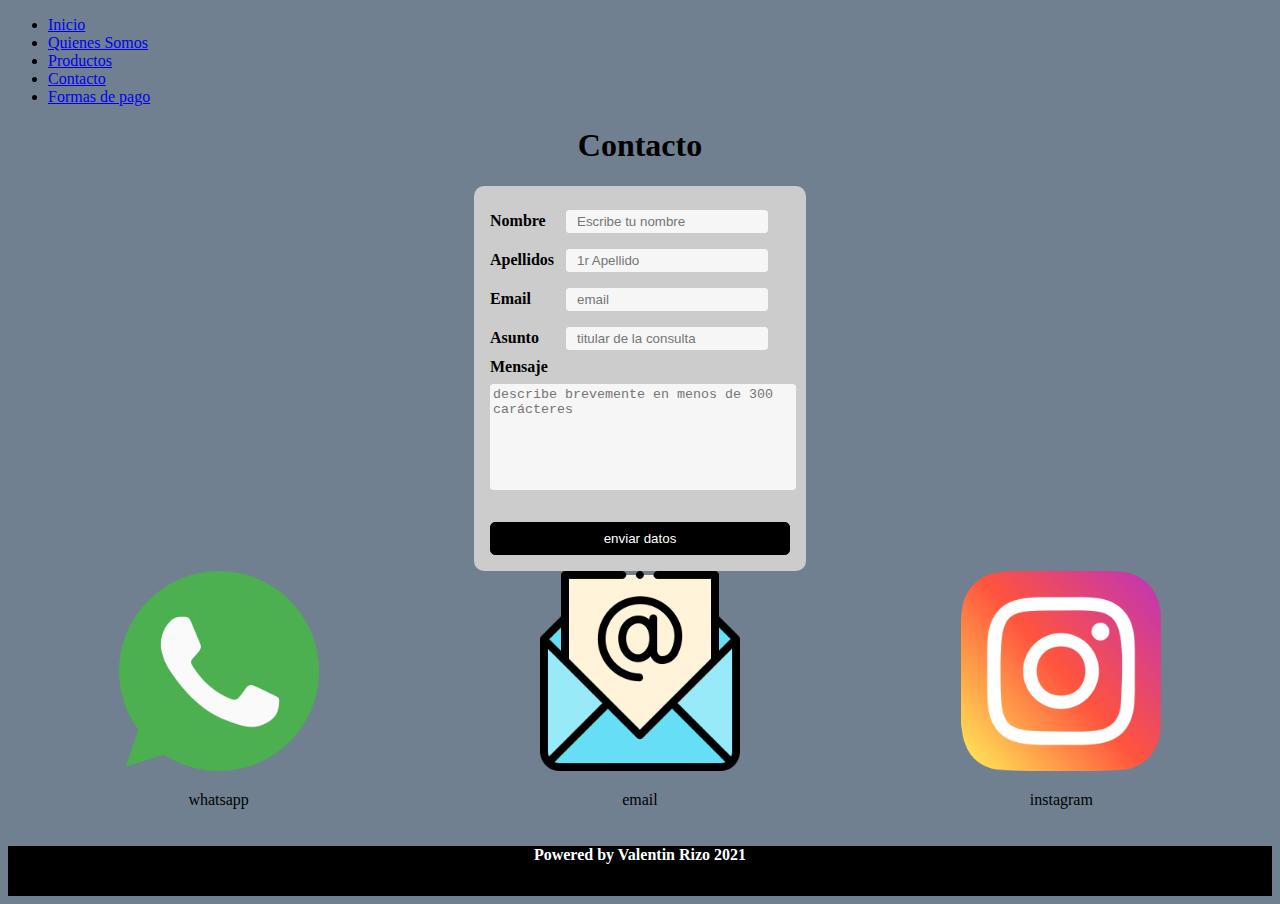
<file: Contacto.html>
<!DOCTYPE html>
<html lang="en">
<head>
    <meta charset="UTF-8">
    <meta http-equiv="X-UA-Compatible" content="IE=edge">
    <meta name="viewport" content="width=device-width, initial-scale=1.0">
    <title>Contacto</title>
    <link rel="stylesheet" href="https://cdn.jsdelivr.net/npm/bootstrap@4.6.0/dist/css/bootstrap.min.css" integrity="sha384-B0vP5xmATw1+K9KRQjQERJvTumQW0nPEzvF6L/Z6nronJ3oUOFUFpCjEUQouq2+l" crossorigin="anonymous">
    <link rel="stylesheet" type="text/css"  href="styleContacto.css">
</head>
<body>
  <header>
    <nav class="navbar navbar-expand-sm bg-primary navbar-dark">
      <ul class="navbar-nav">
        <li class="nav-item active">
          <a class="nav-link" href="index.html">Inicio</a>
        </li>
        <li class="nav-item">
          <a class="nav-link" href="QuienesSomos.html">Quienes Somos</a>
        </li>
        <li class="nav-item">
          <a class="nav-link" href="Productos.html">Productos</a>
        </li>
        <li class="nav-item">
          <a class="nav-link" href="Contacto.html">Contacto</a>
        </li>
        <li class="nav-item">
          <a class="nav-link" href="Formas de pago.html">Formas de pago</a>
        </li>
      </ul>
    </nav>
</header>
    <h1 class="titulo-principal">Contacto</h1>

    <form action="#" target="" method="get" name="formDatosPersonales">

      <label for="nombre">Nombre</label>
      <input type="text" name="nombre" id="nombre" placeholder="Escribe tu nombre"/>
    
      <label for="apellidos">Apellidos</label>
      <input type="text" name="apellidos" id="apellidos" placeholder="1r Apellido"/>
    
      <label for="email" >Email</label>
      <input type="email" name="email" id="email" placeholder="email" required />
    
      <label for="asunto">Asunto</label>
      <input type ="text" name="asunto" id="asunto" placeholder="titular de la consulta"/>
    
      <label for="mensaje">Mensaje</label>
      <textarea name="mensaje" for="mensaje" placeholder="describe brevemente en menos de 300 carácteres" maxlength="300"></textarea>
      
      <input type="submit" name="enviar" value="enviar datos"/>
    </form> 

<div class="flex-container">
  <section>
   <a href="https://wa.me/qr/7CWD7HNBSV5YI1"><img src="iconos/whatsapp.png"></a>
   <p class="style">whatsapp</p>
  </section>
  <section>
   <img src="iconos/email.png" alt="Email">
   <p class="style">email</p>
  </section>
  <section>
   <a href="https://www.instagram.com/since02.caps/?hl=es-la"><img src="iconos/instagram.png"></a>
   <p class="style">instagram</p>
  </section>
</div>

<footer class="style-footer">
  <div>
      <h4>Powered by Valentin Rizo 2021</h4>
  </div>
</footer>


<script src="https://code.jquery.com/jquery-3.5.1.slim.min.js" integrity="sha384-DfXdz2htPH0lsSSs5nCTpuj/zy4C+OGpamoFVy38MVBnE+IbbVYUew+OrCXaRkfj" crossorigin="anonymous"></script>
<script src="https://cdn.jsdelivr.net/npm/bootstrap@4.6.0/dist/js/bootstrap.bundle.min.js" integrity="sha384-Piv4xVNRyMGpqkS2by6br4gNJ7DXjqk09RmUpJ8jgGtD7zP9yug3goQfGII0yAns" crossorigin="anonymous"></script>
</body>
</html>
</file>
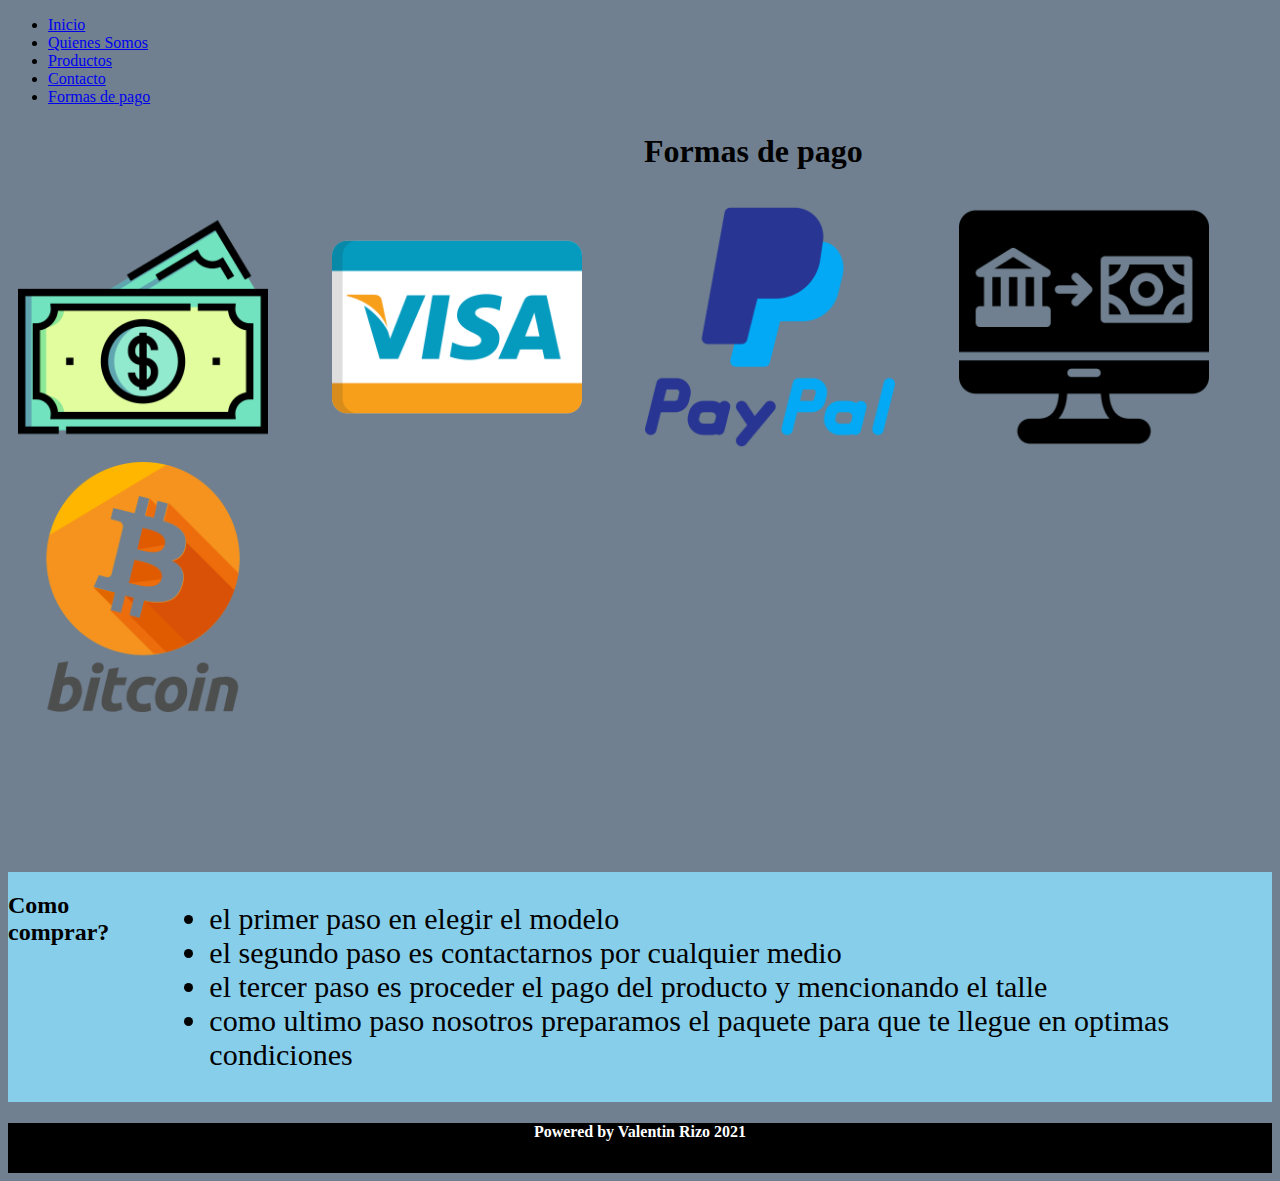
<file: Formas de pago.html>
<!DOCTYPE html>
<html lang="en">
<head>
    <meta charset="UTF-8">
    <meta http-equiv="X-UA-Compatible" content="IE=edge">
    <meta name="viewport" content="width=device-width, initial-scale=1.0">
    <title>Formas de Pago</title>
    <link rel="stylesheet" href="https://cdn.jsdelivr.net/npm/bootstrap@4.6.0/dist/css/bootstrap.min.css" integrity="sha384-B0vP5xmATw1+K9KRQjQERJvTumQW0nPEzvF6L/Z6nronJ3oUOFUFpCjEUQouq2+l" crossorigin="anonymous">
    <link rel="stylesheet" type="text/css"  href="styleFormasDePago.css">
</head>
<body>
    <header>
        <nav class="navbar navbar-expand-sm bg-primary navbar-dark">
            <ul class="navbar-nav">
              <li class="nav-item active">
                <a class="nav-link" href="index.html">Inicio</a>
              </li>
              <li class="nav-item">
                <a class="nav-link" href="QuienesSomos.html">Quienes Somos</a>
              </li>
              <li class="nav-item">
                <a class="nav-link" href="Productos.html">Productos</a>
              </li>
              <li class="nav-item">
                <a class="nav-link" href="Contacto.html">Contacto</a>
              </li>
              <li class="nav-item">
                <a class="nav-link" href="Formas de pago.html">Formas de pago</a>
              </li>
            </ul>
          </nav>
   </header>
    <h1 class="titulo">Formas de pago</h1>
    <div class="grid-container">
        <img src="iconos/dinero.png" alt="efectivo" class="icono">
        <img src="iconos/visa.png" alt="tarjeta de credito" class="icono" >
        <img src="iconos/paypal.png" alt="paypal" class="icono" >
        <img src="iconos/transferencia-bancaria.png" alt="transferencia bancaria" class="icono" >
        <img src="iconos/bitcoin.png" alt="bitcoin" class="icono" >
    </div>

    <div class="listacompra">
      <h2> Como comprar? </h2>
      <ul class="lista">
        <li value="1"> el primer paso en elegir el modelo </li>
        <li> el segundo paso es contactarnos por cualquier medio</li>
        <li> el tercer paso es proceder el pago del producto y mencionando el talle </li>
        <li> como ultimo paso nosotros preparamos el paquete para que te llegue en optimas condiciones </li>
      </ul>
    </div>

<footer class="style-footer">
    <div>
        <h4>Powered by Valentin Rizo 2021</h4>
    </div>
</footer>


<script src="https://code.jquery.com/jquery-3.5.1.slim.min.js" integrity="sha384-DfXdz2htPH0lsSSs5nCTpuj/zy4C+OGpamoFVy38MVBnE+IbbVYUew+OrCXaRkfj" crossorigin="anonymous"></script>
<script src="https://cdn.jsdelivr.net/npm/bootstrap@4.6.0/dist/js/bootstrap.bundle.min.js" integrity="sha384-Piv4xVNRyMGpqkS2by6br4gNJ7DXjqk09RmUpJ8jgGtD7zP9yug3goQfGII0yAns" crossorigin="anonymous"></script>
</body>
</html>
</file>
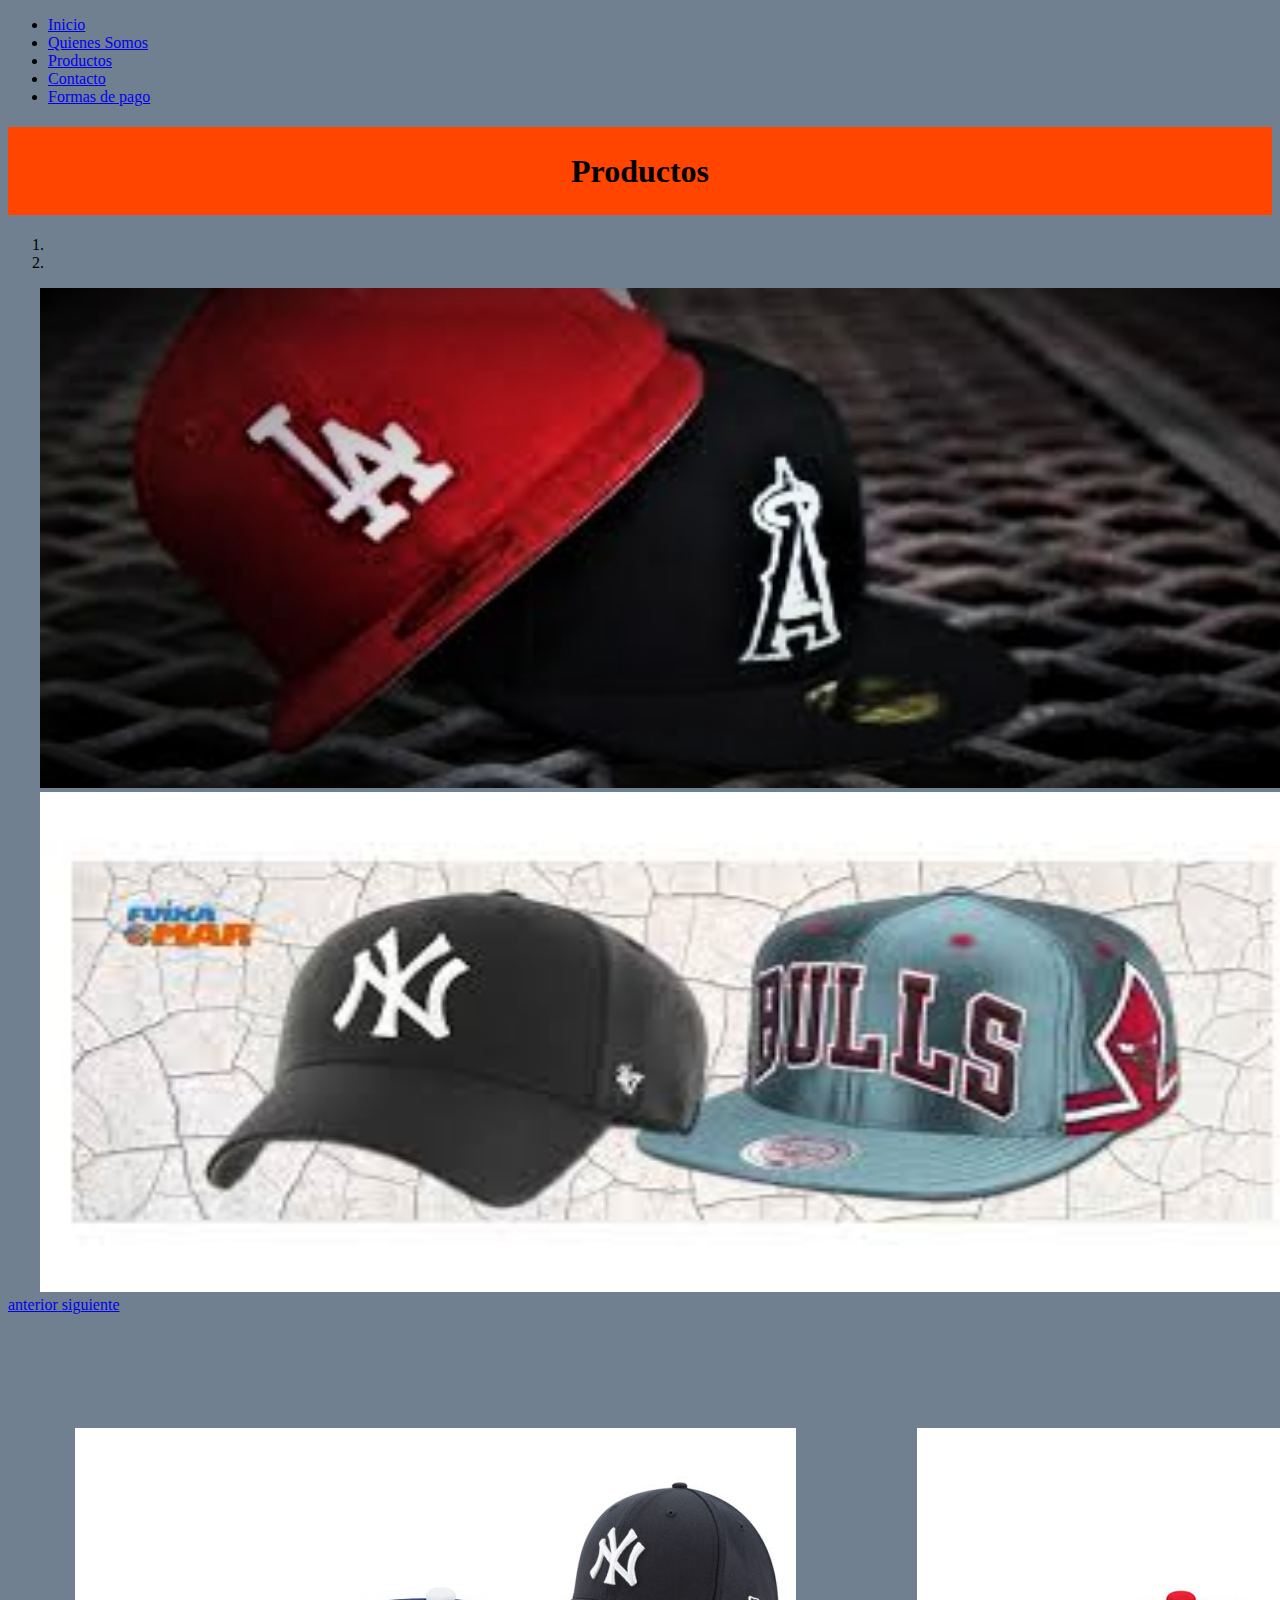
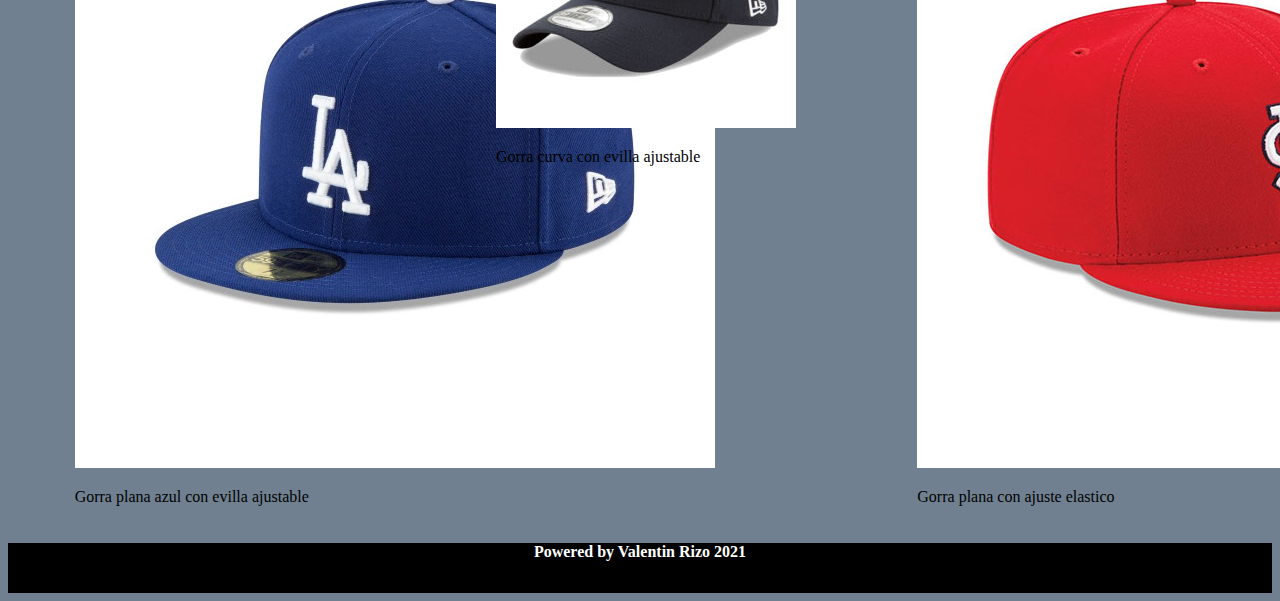
<file: Productos.html>
<!DOCTYPE html>
<html lang="en">
<head>
    <meta charset="UTF-8">
    <meta http-equiv="X-UA-Compatible" content="IE=edge">
    <meta name="viewport" content="width=device-width, initial-scale=1.0">
    <title>Productos</title>
    <link rel="stylesheet" href="https://cdn.jsdelivr.net/npm/bootstrap@4.6.0/dist/css/bootstrap.min.css" integrity="sha384-B0vP5xmATw1+K9KRQjQERJvTumQW0nPEzvF6L/Z6nronJ3oUOFUFpCjEUQouq2+l" crossorigin="anonymous">
    <link rel="stylesheet" type="text/css"  href="styleProductos.css">
</head>
<body>
    <header>
        <nav class="navbar navbar-expand-sm bg-primary navbar-dark">
            <ul class="navbar-nav">
              <li class="nav-item active">
                <a class="nav-link" href="index.html">Inicio</a>
              </li>
              <li class="nav-item">
                <a class="nav-link" href="QuienesSomos.html">Quienes Somos</a>
              </li>
              <li class="nav-item">
                <a class="nav-link" href="Productos.html">Productos</a>
              </li>
              <li class="nav-item">
                <a class="nav-link" href="Contacto.html">Contacto</a>
              </li>
              <li class="nav-item">
                <a class="nav-link" href="Formas de pago.html">Formas de pago</a>
              </li>
            </ul>
          </nav>
   </header>
    <h1>Productos</h1>

    <div id="carouselExample" class="carousel slide" data-ride="carousel">
      <ol class="carousel-indicators">
        <li data-target="#carouselExample" data-slide-to="0" class="active"></li>
        <li data-target="#carouselExample" data-slide-to="1"></li>
      </ol>
      <div class="carousel-inner">
        <div class="carousel-item active">
          <img src="fotos/gorra 1.2.jpg" alt="..." class="d-block ">
        </div>
        <div class="carousel-item">
          <img src="fotos/gorra 2.jpg" alt="..." class="d-block">
        </div>
      </div>
      <a href="#carouselExample" class="carousel-control-prev" role="button" data-slide="prev">
        <span class="carousel-control-prev-icon" aria-hidden="true"></span>
        <span class="visually-hidden">anterior</span>
      </a>
      <a href="#carouselExample" class="carousel-control-next" role="button" data-slide="next">
        <span class="carousel-control-next-icon" aria-hidden="true"></span>
        <span class="visually-hidden">siguiente</span>
      </a>
    </div>
    
    <div class="flex-area"> 
     <div class="card" style="width: 18rem;">
       <img class="card-img-top" src="fotos/gorra la.jpg" alt="Card image cap">
       <div class="card-body">
         <p class="card-text">Gorra plana azul con evilla ajustable </p>
       </div>
     </div>
     <div class="card" style="width: 18rem;">
       <img class="card-img-top" src="fotos/gorra ny.jpg" alt="Card image cap">
       <div class="card-body">
         <p class="card-text">Gorra curva con evilla ajustable</p>
       </div>
     </div>
     <div class="card" style="width: 18rem;">
       <img class="card-img-top" src="fotos/gorra plana roja.jpg" alt="Card image cap">
       <div class="card-body">
         <p class="card-text">Gorra plana con ajuste elastico</p>
       </div>
     </div>
    </div>

    <footer class="style-footer">
        <div>
            <h4>Powered by Valentin Rizo 2021</h4>
        </div>
    </footer>

<script src="https://code.jquery.com/jquery-3.5.1.slim.min.js" integrity="sha384-DfXdz2htPH0lsSSs5nCTpuj/zy4C+OGpamoFVy38MVBnE+IbbVYUew+OrCXaRkfj" crossorigin="anonymous"></script>
<script src="https://cdn.jsdelivr.net/npm/bootstrap@4.6.0/dist/js/bootstrap.bundle.min.js" integrity="sha384-Piv4xVNRyMGpqkS2by6br4gNJ7DXjqk09RmUpJ8jgGtD7zP9yug3goQfGII0yAns" crossorigin="anonymous"></script>
</body>
</html>
</file>
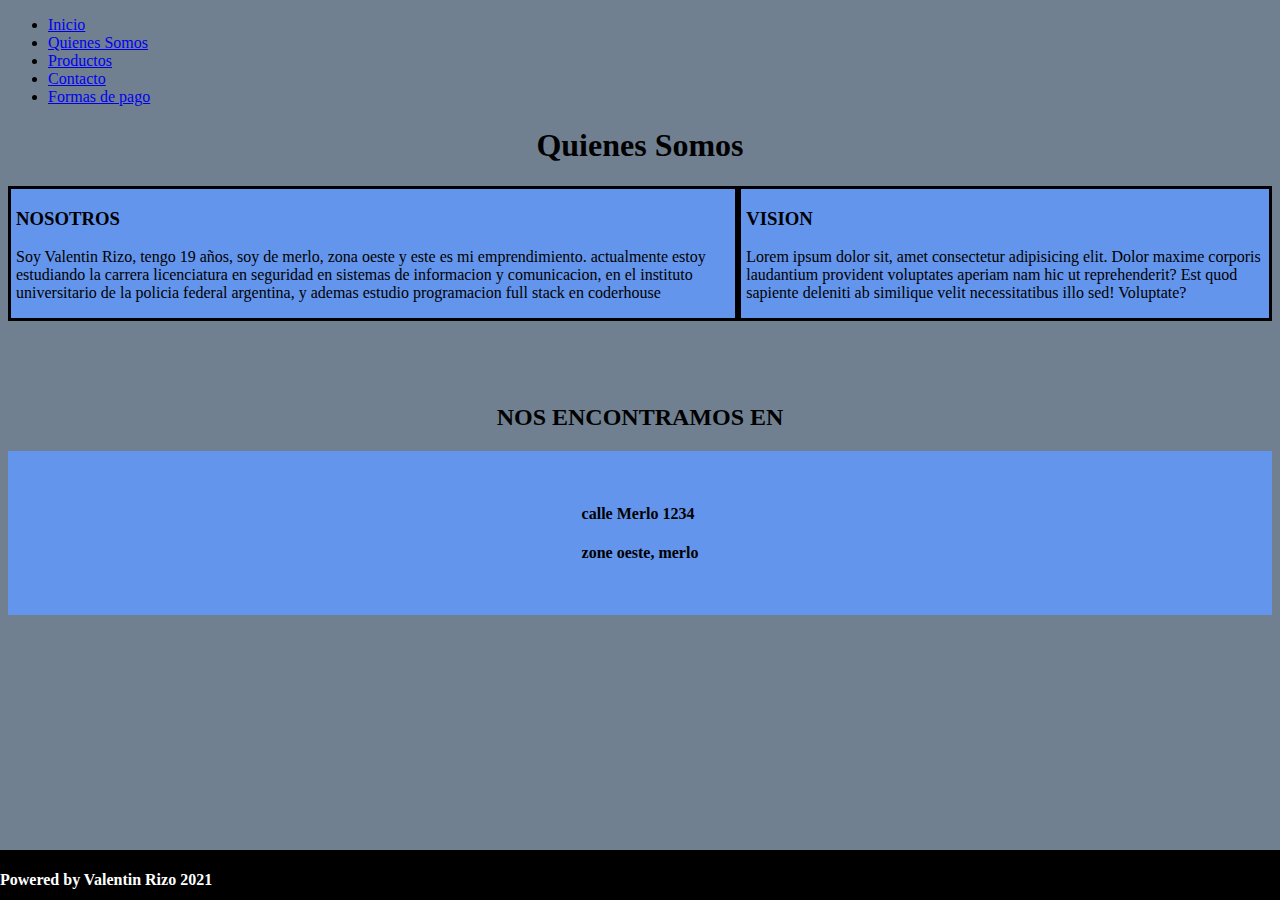
<file: QuienesSomos.html>
<!DOCTYPE html>
<html lang="en">
<head>
    <meta charset="UTF-8">
    <meta http-equiv="X-UA-Compatible" content="IE=edge">
    <meta name="viewport" content="width=device-width, initial-scale=1.0">
    <title>Quienes somos</title>
    <link rel="stylesheet" href="https://cdn.jsdelivr.net/npm/bootstrap@4.6.0/dist/css/bootstrap.min.css" integrity="sha384-B0vP5xmATw1+K9KRQjQERJvTumQW0nPEzvF6L/Z6nronJ3oUOFUFpCjEUQouq2+l" crossorigin="anonymous">
    <link rel="stylesheet" type="text/css"  href="styleQuienesSomos.css">
</head>
<body>
    <header>
        <nav class="navbar navbar-expand-sm bg-primary navbar-dark">
            <ul class="navbar-nav">
              <li class="nav-item active">
                <a class="nav-link" href="index.html">Inicio</a>
              </li>
              <li class="nav-item">
                <a class="nav-link" href="QuienesSomos.html">Quienes Somos</a>
              </li>
              <li class="nav-item">
                <a class="nav-link" href="Productos.html">Productos</a>
              </li>
              <li class="nav-item">
                <a class="nav-link" href="Contacto.html">Contacto</a>
              </li>
              <li class="nav-item">
                <a class="nav-link" href="Formas de pago.html">Formas de pago</a>
              </li>
            </ul>
          </nav>
   </header>
    <H1>Quienes Somos</H1>
    <div>
        <section class="izquierda">
            <h3>NOSOTROS</h3>
            <span>
            Soy Valentin Rizo, tengo 19 años, soy de merlo, zona oeste y este es mi emprendimiento. actualmente estoy estudiando la carrera licenciatura en seguridad en sistemas de informacion y comunicacion, en el instituto universitario de la policia federal argentina, y ademas estudio programacion full stack en coderhouse 
            </span>
        </section>
        <section class="derecha">
            <h3>VISION</h3>
            <p>Lorem ipsum dolor sit, amet consectetur adipisicing elit. Dolor maxime corporis laudantium provident voluptates aperiam nam hic ut reprehenderit? Est quod sapiente deleniti ab similique velit necessitatibus illo sed! Voluptate?</p>
        </section>
    </div>
    <h2>NOS ENCONTRAMOS EN</h2>
    <div class="direccion">
        <section>
          <h4 class="direccion-text">calle Merlo 1234</h4>
          <h4 class="direccion-text">zone oeste, merlo</h4>
        </section>
    </div>
   
<footer class="style-footer">
    <div class="style-footer">
        <h4 class="fot">Powered by Valentin Rizo 2021</h4>
    </div>
</footer>


<script src="https://code.jquery.com/jquery-3.5.1.slim.min.js" integrity="sha384-DfXdz2htPH0lsSSs5nCTpuj/zy4C+OGpamoFVy38MVBnE+IbbVYUew+OrCXaRkfj" crossorigin="anonymous"></script>
<script src="https://cdn.jsdelivr.net/npm/bootstrap@4.6.0/dist/js/bootstrap.bundle.min.js" integrity="sha384-Piv4xVNRyMGpqkS2by6br4gNJ7DXjqk09RmUpJ8jgGtD7zP9yug3goQfGII0yAns" crossorigin="anonymous"></script>
</body>
</html>
</file>
<file: styleContacto.css>
.position {
  display: -webkit-box;
  display: -ms-flexbox;
  display: flex;
  -webkit-box-pack: center;
      -ms-flex-pack: center;
          justify-content: center;
}

.navbar-custom .navbar-brand,
.navbar-custom .navbar-text {
  color: #01061d;
  padding: 0.8rem 1rem;
}

.titulo-principal {
  text-align: center;
}

form {
  width: 300px;
  padding: 16px;
  border-radius: 10px;
  margin: auto;
  background-color: #ccc;
}

form label {
  width: 72px;
  font-weight: bold;
  display: inline-block;
}

form input[type="text"],
form input[type="email"] {
  width: 180px;
  padding: 3px 10px;
  border: 1px solid #f6f6f6;
  border-radius: 3px;
  background-color: #f6f6f6;
  margin: 8px 0;
  display: inline-block;
}

form input[type="submit"] {
  width: 100%;
  padding: 8px 16px;
  margin-top: 32px;
  border: 1px solid #000;
  border-radius: 5px;
  display: block;
  color: #fff;
  background-color: #000;
}

form input[type="submit"]:hover {
  cursor: pointer;
}

textarea {
  width: 100%;
  height: 100px;
  border: 1px solid #f6f6f6;
  border-radius: 3px;
  background-color: #f6f6f6;
  margin: 8px 0;
  /*resize: vertical | horizontal | none | both*/
  resize: none;
  display: block;
}

img {
  width: 200px;
  height: 200px;
  -webkit-transition-property: all;
  transition-property: all;
  -webkit-transition-duration: 1s;
          transition-duration: 1s;
}

@media screen and (max-width: 300px) {
  img {
    width: 80px;
    height: 80px;
  }
}

@media screen and (max-width: 550px) {
  img {
    width: 80px;
    height: 80px;
  }
}

/*transition*/
img:hover {
  width: 300px;
  height: 300px;
}

@media screen and (max-width: 300px) {
  img:hover {
    width: 120px;
    height: 120px;
  }
}

@media screen and (max-width: 550px) {
  img:hover {
    width: 120px;
    height: 120px;
  }
}

/*transition*/
.flex-container {
  display: -webkit-box;
  display: -ms-flexbox;
  display: flex;
  -ms-flex-pack: distribute;
      justify-content: space-around;
}

@media screen and (max-width: 300px) {
  .flex-container {
    padding-top: 10px;
  }
}

@media screen and (max-width: 550px) {
  .flex-container {
    padding-top: 10px;
  }
}

.style {
  text-align: center;
}

body {
  background-color: slategray;
}

.style-footer {
  height: 50px;
  width: 100%;
  bottom: 0;
  left: 0;
  background-color: black;
}

@media screen and (max-width: 1300px) {
  .style-footer {
    margin-top: 10px;
  }
}

h4 {
  text-align: center;
  color: white;
}
/*# sourceMappingURL=styleContacto.css.map */
</file>
<file: styleFormasDePago.css>
.position {
  display: -webkit-box;
  display: -ms-flexbox;
  display: flex;
  -webkit-box-pack: center;
      -ms-flex-pack: center;
          justify-content: center;
}

.titulo {
  text-align: center;
  padding-top: 6px;
  margin-left: 6cm;
}

@media screen and (max-width: 300px) {
  .titulo {
    display: -webkit-box;
    display: -ms-flexbox;
    display: flex;
    -webkit-box-pack: center;
        -ms-flex-pack: center;
            justify-content: center;
  }
}

.navbar-custom .navbar-brand,
.navbar-custom .navbar-text {
  color: #01061d;
  padding: 0.8rem 1rem;
}

img {
  width: 250px;
  -webkit-transition-property: all;
  transition-property: all;
  -webkit-transition-duration: 1s;
          transition-duration: 1s;
}

/*transition*/
img:hover {
  width: 400px;
}

/*transtion */
.grid-container {
  display: -ms-grid;
  display: grid;
  -ms-grid-columns: auto auto auto auto;
      grid-template-columns: auto auto auto auto;
  grid-gap: 10px;
  padding: 10px;
  padding-bottom: 10rem;
}

@media screen and (max-width: 768px) {
  .grid-container {
    display: -ms-grid;
    display: grid;
    -ms-grid-columns: auto;
        grid-template-columns: auto;
  }
}

body {
  background-color: slategray;
}

.listacompra {
  display: -webkit-box;
  display: -ms-flexbox;
  display: flex;
  -webkit-box-pack: center;
      -ms-flex-pack: center;
          justify-content: center;
  background-color: skyblue;
}

.listacompra .lista {
  font-size: 30px;
}

.style-footer {
  height: 50px;
  width: 100%;
  bottom: 0;
  left: 0;
  background-color: black;
}

h4 {
  text-align: center;
  color: white;
}
/*# sourceMappingURL=styleFormasDePago.css.map */
</file>
<file: styleProductos.css>
.position {
  display: -webkit-box;
  display: -ms-flexbox;
  display: flex;
  -webkit-box-pack: center;
      -ms-flex-pack: center;
          justify-content: center;
}

.navbar-custom .navbar-brand,
.navbar-custom .navbar-text {
  color: #01061d;
  padding: 0.8rem 1rem;
}

body {
  background-color: slategray;
}

h1 {
  display: -webkit-box;
  display: -ms-flexbox;
  display: flex;
  -webkit-box-pack: center;
      -ms-flex-pack: center;
          justify-content: center;
  padding: 2%;
  background-color: orangered;
}

.d-block {
  height: 500px;
  padding-right: 8cm;
  padding-left: 8cm;
}

@media screen and (min-width: 768px) {
  .d-block {
    padding-right: 2rem;
    padding-left: 2rem;
    height: 300px;
  }
}

@media screen and (min-width: 500px) {
  .d-block {
    padding-right: 2rem;
    padding-left: 2rem;
    height: 200px;
  }
}

@media screen and (min-width: 1000px) {
  .d-block {
    padding-right: 2rem;
    padding-left: 2rem;
    height: 500px;
  }
}

h4 {
  text-align: center;
  color: white;
}

.d-block {
  width: 100%;
}

.flex-area {
  display: -webkit-box;
  display: -ms-flexbox;
  display: flex;
  -ms-flex-pack: distribute;
      justify-content: space-around;
  padding-top: 3cm;
  justify-items: center;
}

.style-footer {
  height: 50px;
  width: 100%;
  bottom: 0;
  left: 0;
  background-color: black;
}
/*# sourceMappingURL=styleProductos.css.map */
</file>
<file: styleQuienesSomos.css>
.position {
  display: -webkit-box;
  display: -ms-flexbox;
  display: flex;
  -webkit-box-pack: center;
      -ms-flex-pack: center;
          justify-content: center;
}

.navbar-custom .navbar-brand,
.navbar-custom .navbar-text {
  color: #01061d;
  padding: 0.8rem 1rem;
}

body {
  background-color: slategray;
}

h1 {
  display: -webkit-box;
  display: -ms-flexbox;
  display: flex;
  -webkit-box-pack: center;
      -ms-flex-pack: center;
          justify-content: center;
}

div {
  display: -webkit-box;
  display: -ms-flexbox;
  display: flex;
  -webkit-box-pack: justify;
      -ms-flex-pack: justify;
          justify-content: space-between;
}

.izquierda {
  padding-left: 5px;
  border: black;
  border-style: solid;
  background-color: cornflowerblue;
}

.derecha {
  padding-right: 5px;
  padding-left: 5px;
  border: black;
  border-style: solid;
  background-color: cornflowerblue;
}

h2 {
  text-align: center;
  padding-top: 5%;
}

.style-footer {
  height: 50px;
  width: 100%;
  bottom: 0;
  left: 0;
  background-color: black;
}

.style-footer .fot {
  display: -webkit-box;
  display: -ms-flexbox;
  display: flex;
  text-align: center;
  color: white;
}

@media screen and (min-width: 578px) {
  .style-footer {
    position: absolute;
  }
}

.direccion {
  display: -webkit-box;
  display: -ms-flexbox;
  display: flex;
  -webkit-box-pack: center;
      -ms-flex-pack: center;
          justify-content: center;
  background-color: cornflowerblue;
  padding: 2rem;
  border: black;
}

.direccion .text {
  display: -webkit-box;
  display: -ms-flexbox;
  display: flex;
  -webkit-box-pack: center;
      -ms-flex-pack: center;
          justify-content: center;
  color: black;
}
/*# sourceMappingURL=styleQuienesSomos.css.map */
</file>
